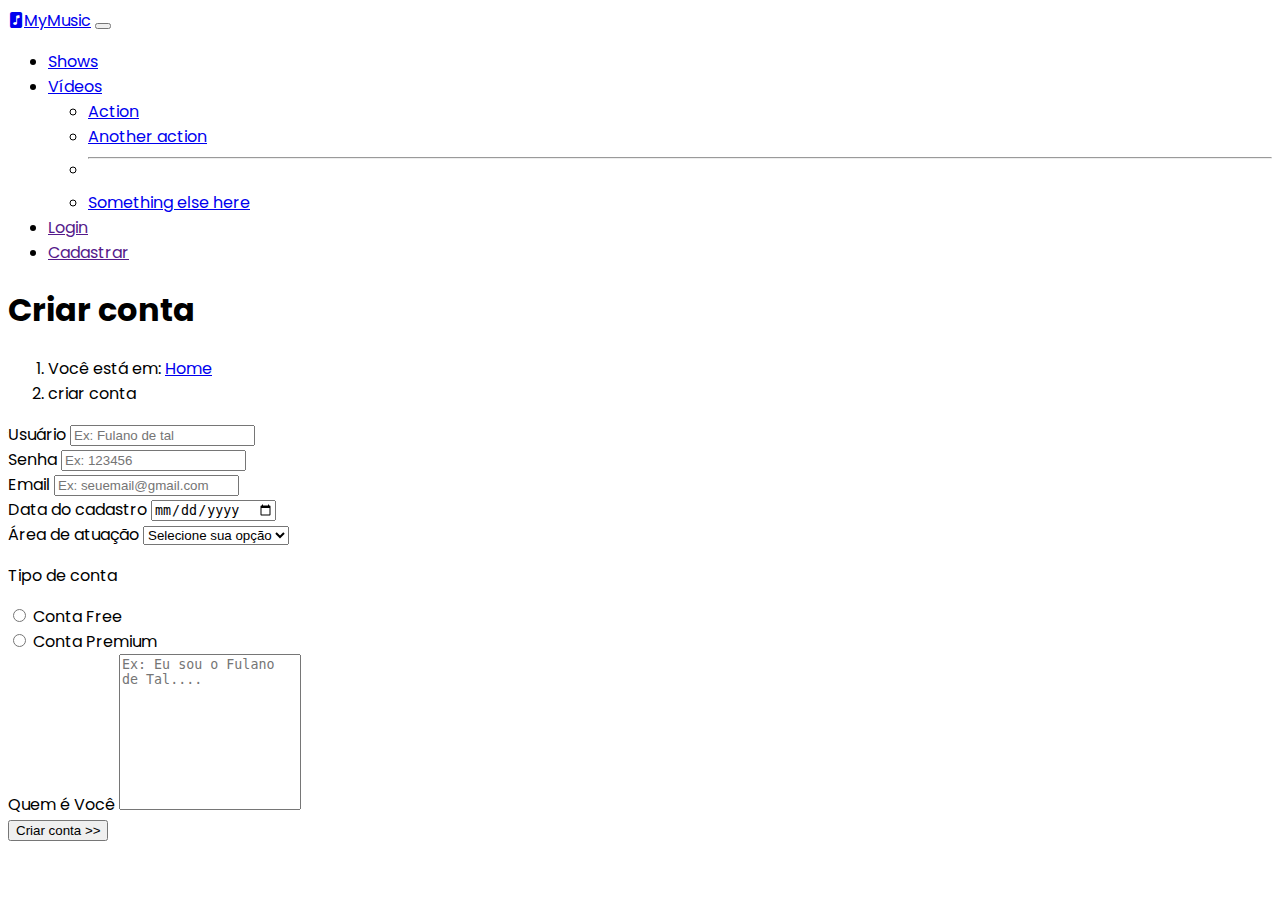
<file: assets/pages/cadastrar.html>
<!doctype html>
<html lang="pt-BR">

<head>
    <meta charset="utf-8">
    <meta name="viewport" content="width=device-width, initial-scale=1">
    <title>Criar conta</title>

    <!-- chamada do google fonts -->
    <link rel="preconnect" href="https://fonts.googleapis.com">
    <link rel="preconnect" href="https://fonts.gstatic.com" crossorigin>
    <link href="https://fonts.googleapis.com/css2?family=Poppins:wght@300&display=swap" rel="stylesheet">

    <!-- Ícone na aba do navegador -->
    <link rel="shortcut icon" href="./assets/images/outras/music-player-fill.svg" type="image/x-icon">

    <!-- BS Ícones -->
    <link rel="stylesheet" href="https://cdn.jsdelivr.net/npm/bootstrap-icons@1.9.1/font/bootstrap-icons.css">

    <!-- CSS do BS -->
    <link href="https://cdn.jsdelivr.net/npm/bootstrap@5.2.0/dist/css/bootstrap.min.css" rel="stylesheet"
        integrity="sha384-gH2yIJqKdNHPEq0n4Mqa/HGKIhSkIHeL5AyhkYV8i59U5AR6csBvApHHNl/vI1Bx" crossorigin="anonymous">

    <!-- Chamada do meu CSS -->
    <link rel="stylesheet" href="../css/style.css">
</head>

<body>
    <!-- menu navegação -->
    <nav class="navbar navbar-expand-lg bg-dark navbar-dark">
        <div class="container-fluid">
            <a class="navbar-brand" href="../../index.html"><i
                    class="bi bi-file-music-fill me-2 text-danger"></i>MyMusic</a>
            <button class="navbar-toggler" type="button" data-bs-toggle="collapse"
                data-bs-target="#navbarSupportedContent" aria-controls="navbarSupportedContent" aria-expanded="false"
                aria-label="Toggle navigation">
                <span class="navbar-toggler-icon"></span>
            </button>
            <div class="collapse navbar-collapse" id="navbarSupportedContent">
                <ul class="navbar-nav ms-auto mb-2 mb-lg-0">
                    <li class="nav-item">
                        <a class="nav-link" aria-current="page" href="#">Shows</a>
                    </li>
                    <li class="nav-item dropdown">
                        <a class="nav-link dropdown-toggle" href="#" role="button" data-bs-toggle="dropdown"
                            aria-expanded="false">
                            Vídeos </a>
                        <ul class="dropdown-menu">
                            <li><a class="dropdown-item" href="#">Action</a></li>
                            <li><a class="dropdown-item" href="#">Another action</a></li>
                            <li>
                                <hr class="dropdown-divider">
                            </li>
                            <li><a class="dropdown-item" href="#">Something else here</a></li>
                        </ul>
                    </li>
                    <li class="nav-item">
                        <a href="" class="nav-link">Login</a>
                    </li>
                    <li class="nav-item">
                        <a href="" class="nav-link">Cadastrar</a>
                    </li>
                </ul>
            </div>
        </div>
    </nav>
    <!-- fim menu navegação -->

    <main class="container">
        <h1 class="bg-danger text-light display-5 my-3 p-3">Criar conta</h1>
        
        <!-- inserção menu migalha de pão "Breadcrumb" -->
        <nav aria-label="breadcrumb">
            <ol class="breadcrumb">
                <li class="breadcrumb-item">Você está em: <a href="../../index.html">Home</a></li>
                <li class="breadcrumb-item active" aria-current="page">criar conta</li>
            </ol>
        </nav>
        
        <!-- formulario de cadastro -->
        <form action="" method="post" name="conta" id="conta">
            <!-- linha do grid -->
            <div class="row">

                <div class="col-md-4 my-2">
                    <label for="usuario" class="form-label">Usuário</label>
                    <input type="text" class="form-control" id="usuario" name="usuario" placeholder="Ex: Fulano de tal" minlength="10" maxlength="20" required>
                </div>

                <div class="col-md-4 my-2">
                 <label for="senha" class="form-label">Senha</label>
                 <input type="password" name="senha" id="senha" class="form-control" placeholder="Ex: 123456" minlength="10" maxlength="15" required>   
                </div>

                <div class="col-md-4 my-2">
                    <label for="email" class="form-label">Email</label>
                    <input type="email" name="email" id="email" class="form-control" placeholder="Ex: seuemail@gmail.com" required>
                </div>

                <div class="col-md-4 my-2">
                    <label for="data" class="form-label">Data do cadastro</label>
                    <input type="date" class="form-control" id="data" name="data" required>
                </div>
                
                <div class="col-md-4 my-2">
                    <label for="atuacao" class="form-label">Área de atuação</label>
                    <select name="atuacao" id="atuacao" class="form-select">
                        <option value="0" disabled selected>Selecione sua opção</option>
                        <option value="1">Desenvolvimento</option>
                        <option value="2">Banco de Dados</option>
                        <option value="3">Dev Ops</option>
                    </select>
                </div>
                
                <div class="col-md-4 my-2">
                    <p>Tipo de conta</p>
                
                    <div class="form-check form-check-inline">
                        <input class="form-check-input" type="radio" name="tipoConta" id="conta1" value="option1">
                        <label class="form-check-label" for="conta1">Conta Free</label>
                    </div>
                
                    <div class="form-check form-check-inline">
                        <input class="form-check-input" type="radio" name="tipoConta" id="conta2" value="option2">
                        <label class="form-check-label" for="conta2">Conta Premium</label>
                    </div>
                </div>
                
                <div class="col-12 my-2">
                    <label for="mensagem" class="form-label">Quem é Você</label>
                    <textarea name="mensagem" id="mensagem" class="form-control" placeholder="Ex: Eu sou o Fulano de Tal...."
                        required></textarea>
                </div>
                
                <div class="col-12 my-3 d-flex justify-content-end">
                    <button class="btn btn-danger" type="submit">Criar conta >></button>
                </div>
            </div>
            <!-- fim da linha do grid -->
        </form>
    </main>

    <!-- JS do BS -->
    <script src="https://cdn.jsdelivr.net/npm/bootstrap@5.2.0/dist/js/bootstrap.bundle.min.js"
        integrity="sha384-A3rJD856KowSb7dwlZdYEkO39Gagi7vIsF0jrRAoQmDKKtQBHUuLZ9AsSv4jD4Xa"
        crossorigin="anonymous">
    </script>

</body>

</html>
</file>
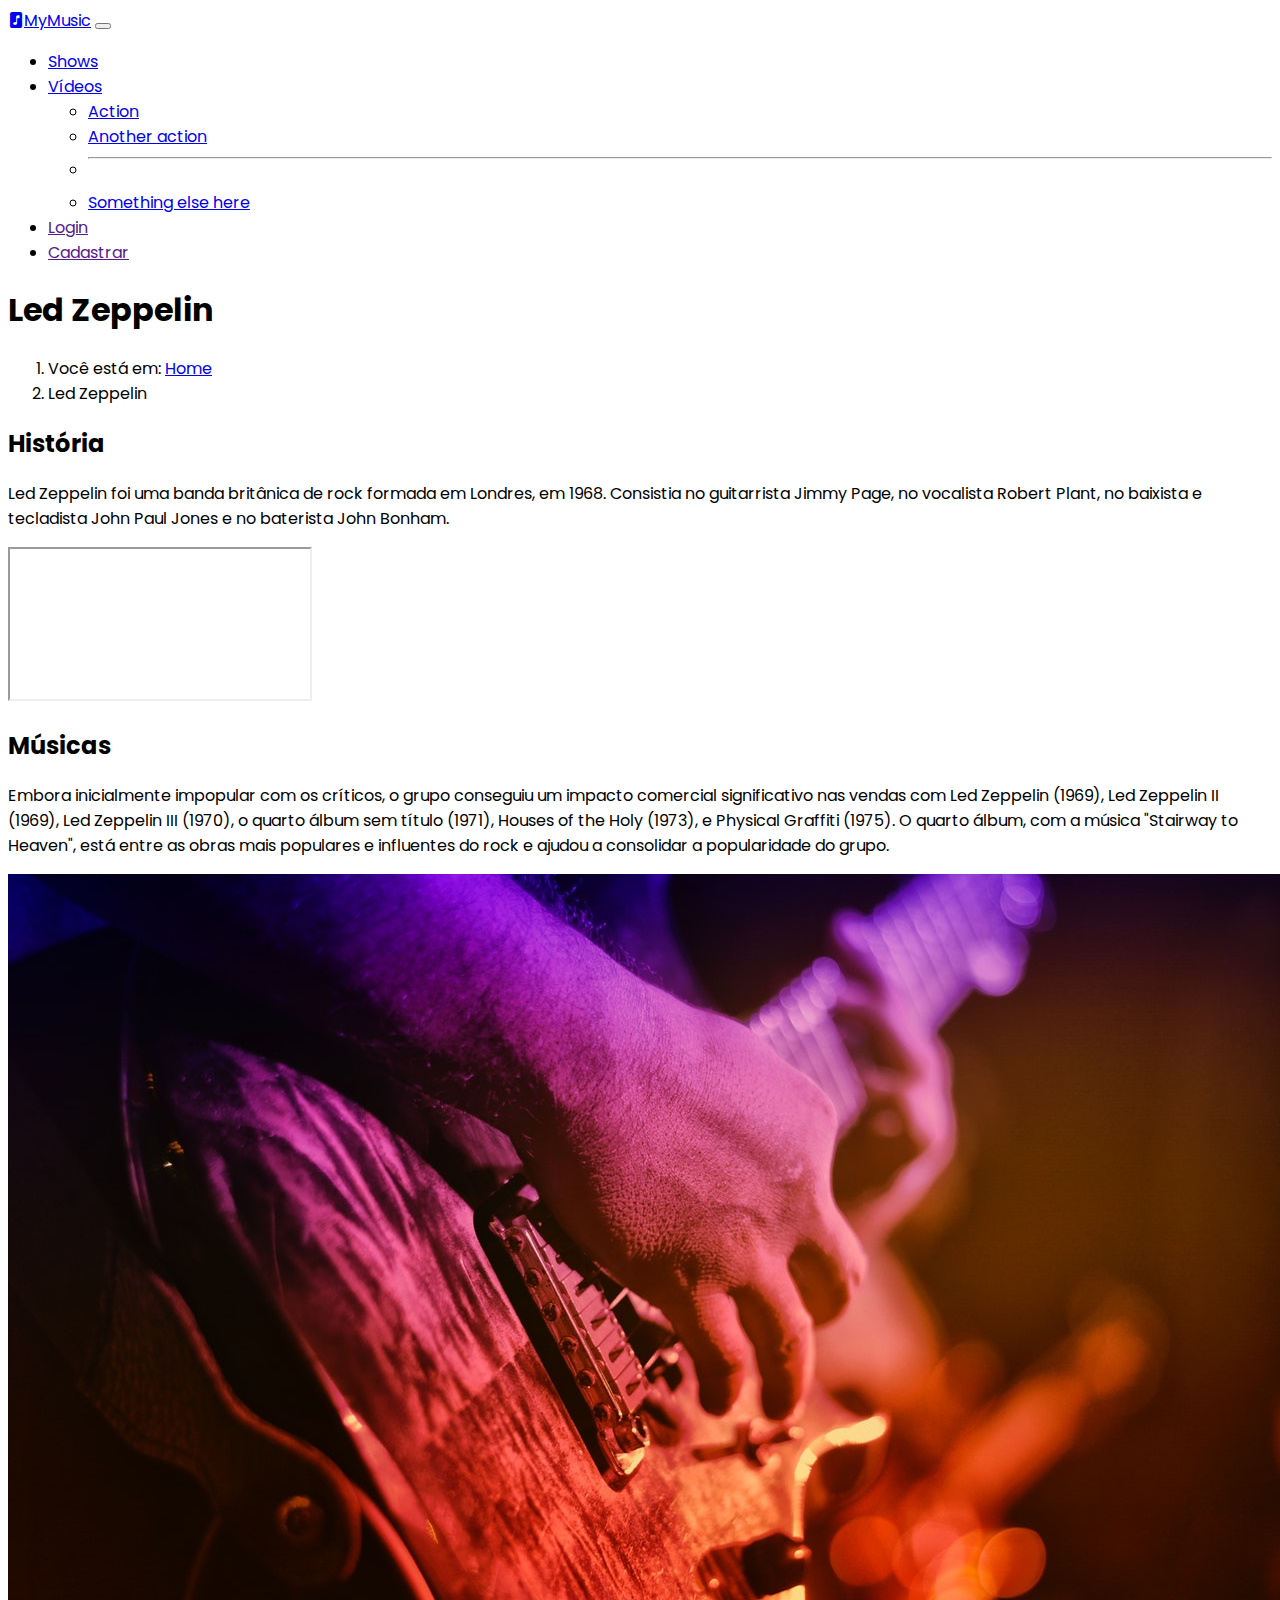
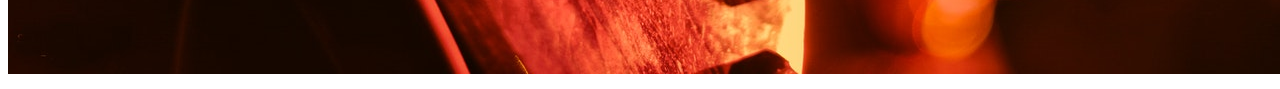
<file: assets/pages/disco-led.html>
<!doctype html>
<html lang="pt-BR">

<head>
    <meta charset="utf-8">
    <meta name="viewport" content="width=device-width, initial-scale=1">
    <title>Discografia Led Zeppelin</title>

    <!-- chamada do google fonts -->
    <link rel="preconnect" href="https://fonts.googleapis.com">
    <link rel="preconnect" href="https://fonts.gstatic.com" crossorigin>
    <link href="https://fonts.googleapis.com/css2?family=Poppins:wght@300&display=swap" rel="stylesheet">

    <!-- Ícone na aba do navegador -->
    <link rel="shortcut icon" href="./assets/images/outras/music-player-fill.svg" type="image/x-icon">

    <!-- BS Ícones -->
    <link rel="stylesheet" href="https://cdn.jsdelivr.net/npm/bootstrap-icons@1.9.1/font/bootstrap-icons.css">

    <!-- CSS do BS -->
    <link href="https://cdn.jsdelivr.net/npm/bootstrap@5.2.0/dist/css/bootstrap.min.css" rel="stylesheet"
        integrity="sha384-gH2yIJqKdNHPEq0n4Mqa/HGKIhSkIHeL5AyhkYV8i59U5AR6csBvApHHNl/vI1Bx" crossorigin="anonymous">

    <!-- Chamada do meu CSS -->
    <link rel="stylesheet" href="../css/style.css">
</head>

<body>
    <!-- menu navegação -->
    <nav class="navbar navbar-expand-lg bg-dark navbar-dark">
        <div class="container-fluid">
            <a class="navbar-brand" href="../../index.html"><i
                    class="bi bi-file-music-fill me-2 text-danger"></i>MyMusic</a>
            <button class="navbar-toggler" type="button" data-bs-toggle="collapse"
                data-bs-target="#navbarSupportedContent" aria-controls="navbarSupportedContent" aria-expanded="false"
                aria-label="Toggle navigation">
                <span class="navbar-toggler-icon"></span>
            </button>
            <div class="collapse navbar-collapse" id="navbarSupportedContent">
                <ul class="navbar-nav ms-auto mb-2 mb-lg-0">
                    <li class="nav-item">
                        <a class="nav-link" aria-current="page" href="#">Shows</a>
                    </li>
                    <li class="nav-item dropdown">
                        <a class="nav-link dropdown-toggle" href="#" role="button" data-bs-toggle="dropdown"
                            aria-expanded="false">
                            Vídeos </a>
                        <ul class="dropdown-menu">
                            <li><a class="dropdown-item" href="#">Action</a></li>
                            <li><a class="dropdown-item" href="#">Another action</a></li>
                            <li>
                                <hr class="dropdown-divider">
                            </li>
                            <li><a class="dropdown-item" href="#">Something else here</a></li>
                        </ul>
                    </li>
                    <li class="nav-item">
                        <a href="" class="nav-link">Login</a>
                    </li>
                    <li class="nav-item">
                        <a href="" class="nav-link">Cadastrar</a>
                    </li>
                </ul>
            </div>
        </div>
    </nav>
    <!-- fim menu navegação -->

    <main class="container">
        <h1 class="bg-danger text-light display-5 my-3 p-3">Led Zeppelin</h1>
        <!-- inserção menu migalha de pão "Breadcrumb" -->
        <nav aria-label="breadcrumb">
            <ol class="breadcrumb">
                <li class="breadcrumb-item">Você está em: <a href="../../index.html">Home</a></li>
                <li class="breadcrumb-item active" aria-current="page">Led Zeppelin</li>
            </ol>
        </nav>

        <!-- criar a linha do grid -->
        <div class="row">

            <div class="col-sm-12 col-md-6 my-3">
                <h2 class="display-6">História</h2>
                <p>Led Zeppelin foi uma banda britânica de rock formada em Londres, em 1968. Consistia no guitarrista
                Jimmy Page, no vocalista Robert Plant, no baixista e tecladista John Paul Jones e no baterista John Bonham.</p>
            </div>
        
            <div class="col-sm-12 col-md-6 my-3 d-flex align-items-center">
                <div class="ratio ratio-16x9">
                    <iframe src="https://www.youtube.com/embed/2cZ_EFAmj08" title="YouTube video" allowfullscreen></iframe>
                </div>
            </div>

            <div class="col-sm-12 col-md-6 my-3">
                <h2 class="display-6">Músicas</h2>
                <p>Embora inicialmente impopular com os críticos, o grupo conseguiu um impacto comercial significativo nas vendas com Led Zeppelin (1969), Led Zeppelin II (1969), Led Zeppelin III (1970), o quarto álbum sem título (1971), Houses of the Holy (1973), e Physical Graffiti (1975). O quarto álbum, com a música "Stairway to Heaven", está entre as obras mais populares e influentes do rock e ajudou a consolidar a popularidade do grupo.
                </p>
            </div>    
            <div class="col-sm-12 col-md-6 my-3 d-flex align-items-center">
            <img src="../images/outras/pexels-suvan-chowdhury-144428.jpg" alt="Solo de guitarra" class="img-fluid">
            </div>
        </div>    
        <!-- fim do grid -->
    </main>


    <!-- JS do BS -->
    <script src="https://cdn.jsdelivr.net/npm/bootstrap@5.2.0/dist/js/bootstrap.bundle.min.js"
        integrity="sha384-A3rJD856KowSb7dwlZdYEkO39Gagi7vIsF0jrRAoQmDKKtQBHUuLZ9AsSv4jD4Xa"
        crossorigin="anonymous">
    </script>

</body>

</html>
</file>
<file: assets/css/style.css>
body {
    font-family: 'Poppins', sans-serif;
}

.carousel-inner,
.carousel-item {
    max-height: 80vh;
}

textarea {
    resize: none;
    height: 150px;
}

.gallery {
    min-height: 100vh;
    padding: 60px 40px;
}

.gallery img {
    background-color: #fff;
    padding: 15px;
    margin-bottom: 20px;
    box-shadow: 0 0 15px rgba(0, 0, 0, .3);
    cursor: pointer;
    transition: .5s;
}

.gallery img:hover {
    transform: rotate(0);
}


.left-rotate {
    transform: rotate(-7deg);
}

.right-rotate {
    transform: rotate(7deg);
}

.modal-img{
    width: 100%;
}
</file>
